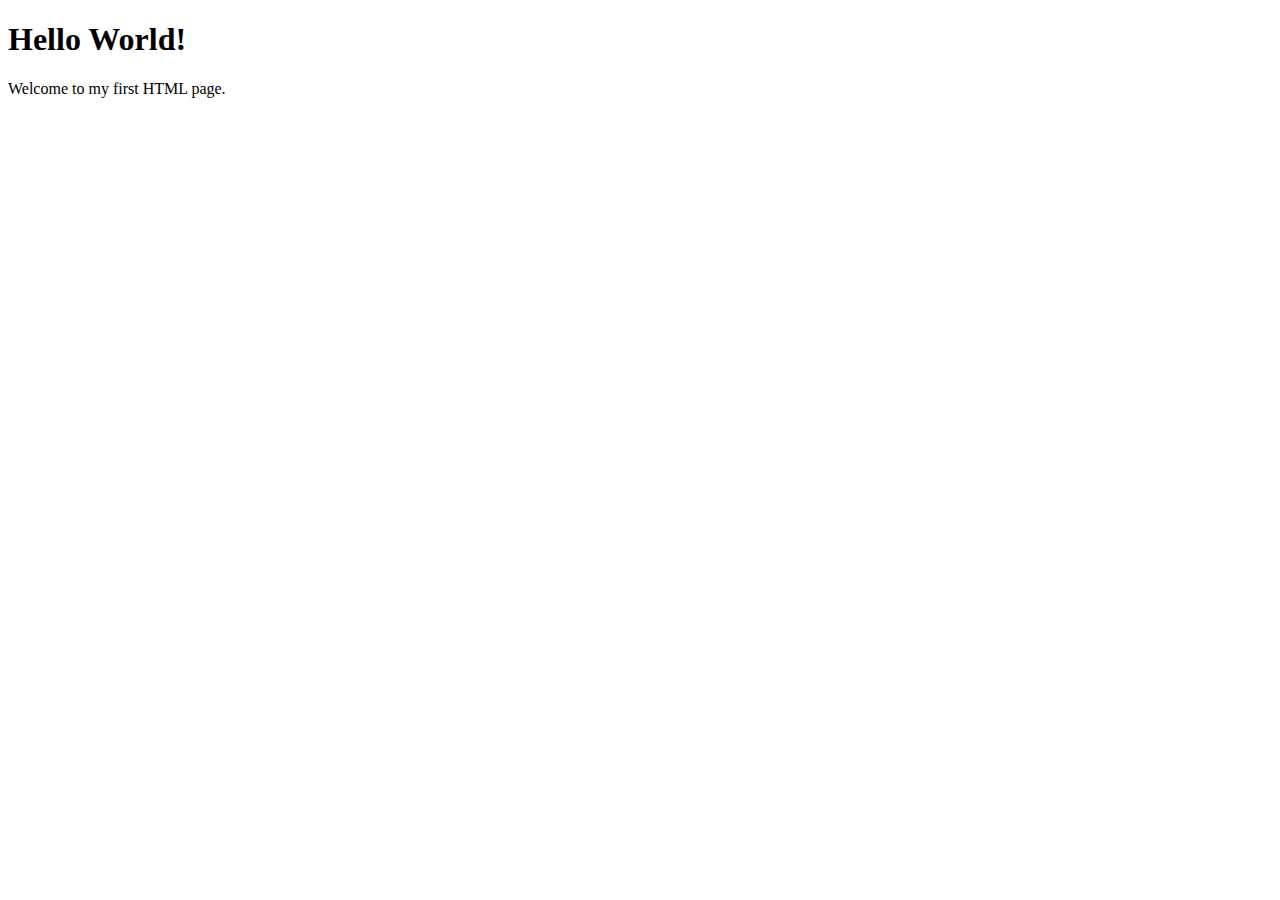
<file: assignment/index.html>
<!DOCTYPE html>
<html lang="en">
<head>
    <meta charset="UTF-8">
    <meta name="viewport" content="width=device-width, initial-scale=1.0">
    <title>Hello World!</title>
</head>
<body>
    <h1>Hello World!</h1>
    <p>Welcome to my first HTML page.</p>
</body>
</html>
</file>
